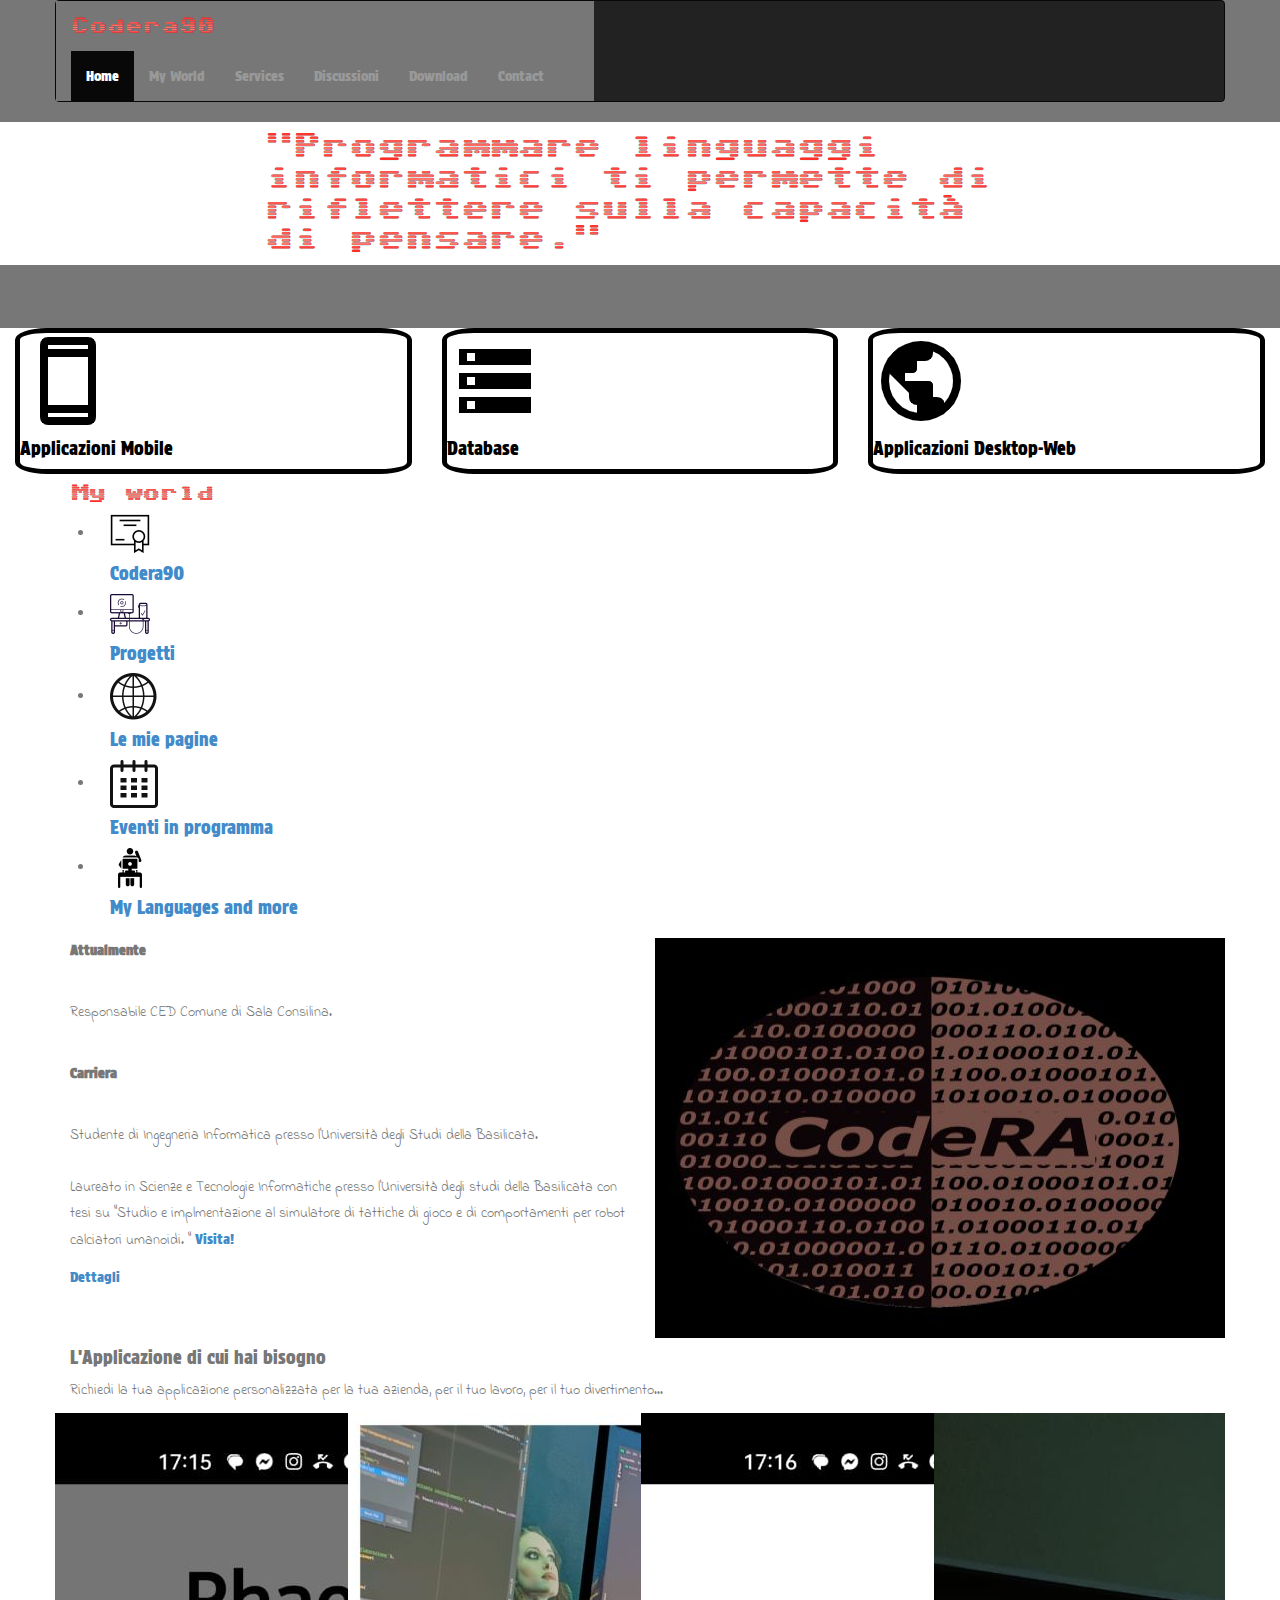
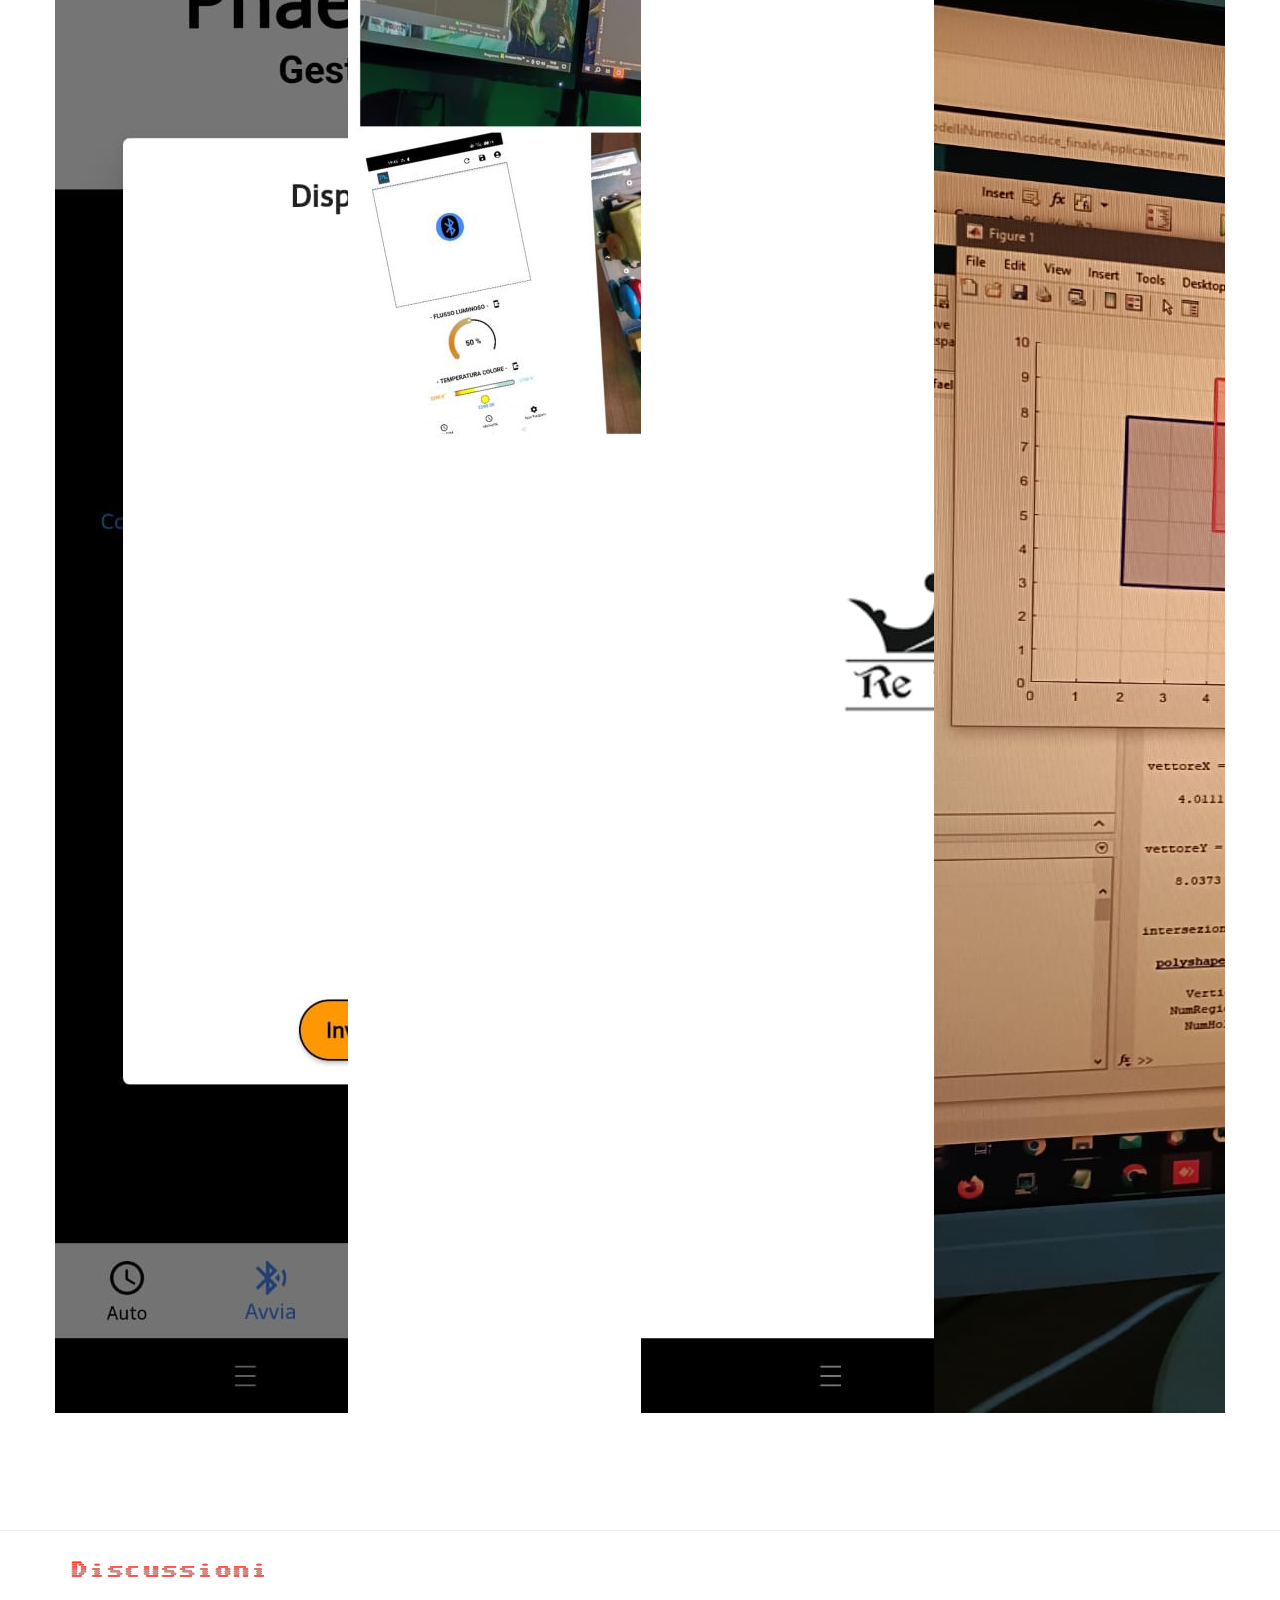
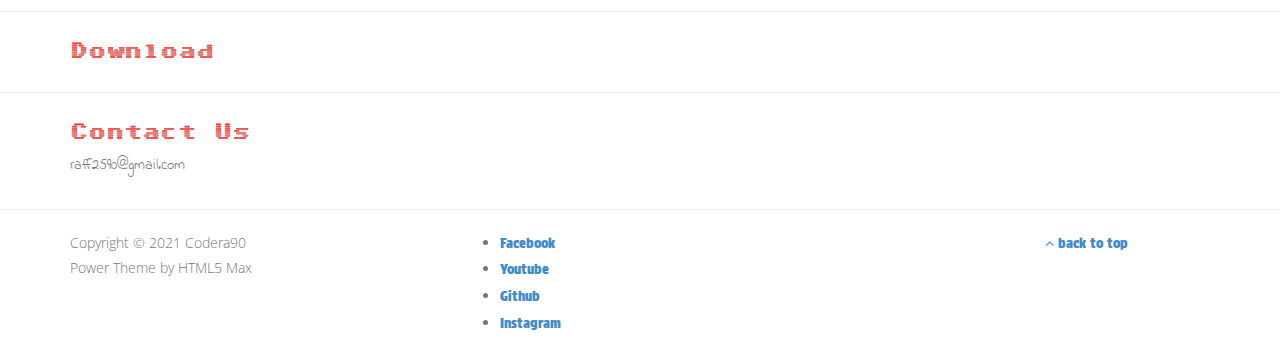
<file: index.html>
<!DOCTYPE html>
<!--[if lt IE 7]>      <html class="no-js lt-ie9 lt-ie8 lt-ie7"> <![endif]-->
<!--[if IE 7]>         <html class="no-js lt-ie9 lt-ie8"> <![endif]-->
<!--[if IE 8]>         <html class="no-js lt-ie9"> <![endif]-->
<!--[if gt IE 8]><!--> <html class="no-js"> <!--<![endif]-->
    <head>
        <meta charset="utf-8">
        <title>Codera90</title>
    	<meta name="description" content="">
        <meta name="viewport" content="width=device-width, initial-scale=1">
<!-- 
Power Template 
http://www.templatemo.com/tm-508-power
-->
        <link href='http://fonts.googleapis.com/css?family=Open+Sans:400,300,600,700,800' rel='stylesheet' type='text/css'>

		<link rel="preconnect" href="https://fonts.googleapis.com">
		<link rel="preconnect" href="https://fonts.gstatic.com" crossorigin>
		<link href="https://fonts.googleapis.com/css2?family=Sixtyfour+Convergence&display=swap" rel="stylesheet">
		
		<link rel="preconnect" href="https://fonts.googleapis.com">
		<link rel="preconnect" href="https://fonts.gstatic.com" crossorigin>
		<link href="https://fonts.googleapis.com/css2?family=Protest+Strike&family=Sixtyfour+Convergence&display=swap" rel="stylesheet">
        
		<link rel="preconnect" href="https://fonts.googleapis.com">
		<link rel="preconnect" href="https://fonts.gstatic.com" crossorigin>
		<link href="https://fonts.googleapis.com/css2?family=Indie+Flower&family=Protest+Strike&family=Sixtyfour+Convergence&display=swap" rel="stylesheet">
		
        <link rel="stylesheet" href="css/bootstrap.min.css">
        <link rel="stylesheet" href="css/font-awesome.css">
        <link rel="stylesheet" href="css/animate.css">
        <link rel="stylesheet" href="css/templatemo_misc.css">
        <link rel="stylesheet" href="css/templatemo_style.css">
        <link rel="stylesheet" href="css/owl-carousel.css">

        <script src="js/vendor/modernizr-2.6.1-respond-1.1.0.min.js"></script>
					
    </head>
	
    <body>
        <!--[if lt IE 7]>
            <p class="chromeframe">You are using an outdated browser. <a href="http://browsehappy.com/">Upgrade your browser today</a> or <a href="http://www.google.com/chromeframe/?redirect=true">install Google Chrome Frame</a> to better experience this site.</p>
        <![endif]-->
		
		<style>
			a{
				font-family: "Protest Strike";
			}
			
			.fontProtest{
				font-family: "Protest Strike";
			}
			
			.fontIndieFlower{
				font-family: "Indie Flower";
			}
		
		</style>
				
        <div class="site-main" id="sTop" style="background-color : currentColor;">
            <div class="site-header">
                <div class="main-header">
                    <div class="container">
                        <div id="menu-wrapper">
                            <div class="row">
                                <nav class="navbar navbar-inverse" role="navigation">
                                    <div class="navbar-header"  style="background-color: currentColor" >
                                        <button type="button" id="nav-toggle" class="navbar-toggle"data-toggle="collapse" data-target="#git ad">
                                            <span class="sr-only">Toggle navigation</span>
                                            <span class="icon-bar"></span>
                                            <span class="icon-bar"></span>
                                            <span class="icon-bar"></span>
                                        </button>
                                        <a href="#top" class="navbar-brand" style="font-family: Sixtyfour Convergence">Codera90</a>
                                        <div id="main-nav" class="collapse navbar-collapse">
                                            <ul class="menu-first nav navbar-nav" style="margin-right: 20px;">
                                                <li class="active"><a href="#">Home</a></li>
                                                <li><a href="#about">My World</a></li>
                                                <li><a href="#portfolio">Services</a></li>
												<li><a href="#discussioni">Discussioni</a></li>
												<li><a href="#download">Download</a></li>
                                                <li><a href="#contact-us">Contact</a></li>                                 
                                            </ul>                                    
                                        </div> <!-- /.main-menu -->
                                    </div>
                                </nav>
                            </div> <!-- /.row -->
                        </div> <!-- /#menu-wrapper -->                        
                    </div> <!-- /.container -->
                </div> <!-- /.main-header -->
            </div> <!-- /.site-header -->
        </div> <!-- /.site-main -->


        <div class="banner">
            <div class="container">
                <div class="row">
                    <div class="col-md-8 col-md-offset-2">
                        <div class="banner-content">
							<h6 style="font-family: Sixtyfour Convergence; font-size: 2em;">"Programmare linguaggi informatici ti permette di riflettere sulla capacità di pensare."</h6>
                        </div>
                    </div>
                </div>
            </div>
        </div>

        <div class="intro" style="background-color: currentColor">
            <div class="container" style="background-color: currentColor">
                <div class="row">
                    <div class="col-md-12">
                        <h4 class="fontProtest">Software Developer</h4>
                        <h6 class="fontProtest">WE CREATE FOR YOU</h6>
                    </div>
                </div>
            </div>
        </div>


        <section id="about" class="page-section">
            <div class="container-fluid">
                <div class="row">
                    <div class="col-md-4">
                        <div class="service-item first-service" style="background-color: white !important; border: 5px solid black; border-radius: 8%;">
                            <div class="icon">
                                <img src="img/smartphone_24dp_000000_FILL0_wght400_GRAD0_opsz24.png" alt="">
                            </div>
                            <h4 class="fontProtest" style="color: black !important;">Applicazioni Mobile</h4>
                        </div>
                    </div>
                    <div class="col-md-4">
                        <div class="service-item second-service" style="background-color: white !important; border: 5px solid black; border-radius: 8%;">
                            <div class="icon">
                                <img src="img/storage_24dp_000000_FILL0_wght400_GRAD0_opsz24.png" alt="">
                            </div>
                            <h4 class="fontProtest" style="color: black !important;">Database</h4>
                        </div>
                    </div>
                    <div class="col-md-4">
                        <div class="service-item third-service" style="background-color: white !important; border: 5px solid black; border-radius: 8%;">
                            <div class="icon">
                                <img src="img/public_24dp_000000_FILL0_wght400_GRAD0_opsz24.png" alt="">
                            </div>
                            <h4 class="fontProtest" style="color: black !important;">Applicazioni Desktop-Web</h4>
                        </div>
                    </div>
                </div>
            </div>
        </section>

        <div class="second-tabs-content what-we-do">
            <div class="container">
                <div class="row">
                    <div class="col-md-12">
                        <div class="section-heading">
                            <h4 style="font-family: Sixtyfour Convergence">My world</h4>
                        </div>
                    </div>
                </div>
                <div class="row">
                    <div class="wrapper">
                        <div class="col-md-12">
                            <div class="row">
                                <ul class="tabs clearfix" data-tabgroup="second-tab-group">
                                    <li class="col-md-15 col-sm-12 col-xs-12">
                                        <a href="#unique" class="active">
                                            <div  style="border-radius: 8%;" class="list-item">
                                                <div class="icon">
                                                    <img src="img/iconfinder_certificate-guarantee-award-document-assurance_3209368.png" alt="">
                                                </div>																								
                                                <h4 class="fontProtest">Codera90</h4>
                                            </div>
                                        </a>
                                    </li>
                                    <li class="col-md-15 col-sm-12 col-xs-12">
                                        <a href="#theme">
                                            <div style="border-radius: 8%;" class="list-item">
                                                <div class="icon">
                                                    <img src="img/iconfinder_connect_phone_pc_computer_sync_4014663.png" alt="">
                                                </div>
                                                <h4 class="fontProtest">Progetti</h4>
                                            </div>
                                        </a>
                                    </li>
                                    <li class="col-md-15 col-sm-12 col-xs-12">
                                        <a href="#translation">
                                            <div  style="border-radius: 8%;" class="list-item">
                                                <div class="icon">
                                                    <img src="img/third-list-icon.png" alt="">
                                                </div>
                                                <h4 class="fontProtest">Le mie pagine</h4>
                                            </div>
                                        </a>
                                    </li>
                                    <li class="col-md-15 col-sm-12 col-xs-12">
                                        <a href="#event">
                                            <div  style="border-radius: 8%;" class="list-item">
                                                <div class="icon">
                                                    <img src="img/fourth-list-icon.png" alt="">
                                                </div>
                                                <h4 class="fontProtest">Eventi in programma</h4>
                                            </div>
                                        </a>
                                    </li>
									<li class="col-md-15 col-sm-12 col-xs-12">
                                        <a href="#linguaggi">
                                            <div  style="border-radius: 8%;" class="list-item">
                                                <div class="icon">
                                                    <img src="img/programmatore.png" alt="">
                                                </div>
                                                <h4 class="fontProtest">My Languages and more</h4>
                                            </div>
                                        </a>
                                    </li>
                                </ul>
                            </div>
                        </div>

                        <div class="col-md-12">
                            <section id="second-tab-group" class="tabgroup">
                                <div id="unique">
                                    <div class="row">
                                        <div class="tab-content-services">
                                            <div class="col-md-6">
                                                <div class="left-text">
													<p class="fontProtest" style="font-weight : bold;">Attualmente<br><br></p>
                                                    <p class="fontIndieFlower">Responsabile CED Comune di Sala Consilina.<br>
													</br>
												    <p class="fontProtest" style="font-weight : bold;">Carriera<br><br></p>
                                                    <p class="fontIndieFlower">Studente di Ingegneria Informatica presso l'Università degli Studi della Basilicata.<br><br>Laureato in Scienze e Tecnologie Informatiche presso l'Università degli studi della  Basilicata con tesi su "Studio e implmentazione al simulatore di tattiche di gioco e di comportamenti per robot calciatori umanoidi.  "<a href="https://sites.google.com/studenti.unibas.it/robotcalciatori/home?authuser=2&pli=1&fbclid=IwAR0mp5kYmEL46-MPGD7bDzfbzGuGOwF8FxFrTpF2TCpEtgs94_tDTylY6vY"> Visita!</a></p>
                                                    <div class="primary-button">
                                                        <a href="curriculum.html">Dettagli</a>
                                                    </div>
												</div>
                                            </div>
                                            <div class="col-md-6">
                                                <div class="right-image">
                                                    <img src="img/Logo.jpg" alt="">
                                                </div>
                                            </div>
                                        </div>
                                    </div>
                                </div>
                                <div id="theme">
                                    <div class="row">
                                        <div class="tab-content-services">
                                            <div class="col-md-6">
                                                <div class="left-text">
                                                    <p class="fontProtest" style="font-weight : bold;">Qualche progetto sviluppato recentemente<br><br></p>
													
													<p class="fontIndieFlower">Analisi multitemporale e multisensoriale su pineta di Castel Volturno - GEE.<br><br></p>
													
													<p class="fontIndieFlower">App Re Panuozzo e Gioco dell'Isola.<br><br></p>
													
													<p class="fontIndieFlower">App per controllo Led con comunicazione Bluetooth.<br><br></p>
													
													<p class="fontIndieFlower">Funzioni booleane tra poligoni in Matlab.<br><br></p>
													
													<p class="fontIndieFlower">Implementazione tattiche di gioco per Robot Calciatori.<br><br></p>
													
													<p class="fontIndieFlower">Asta Fantacalcio live a distanza dal proprio device.<br><br></p>
													
													<p class="fontIndieFlower">App Android: Conosci Pertosa.<br><br></p>
                                                </div>
                                            </div>
                                            <div class="col-md-6">
                                                <div class="right-image">
                                                    <img src="img/codice.jpg" alt="">
                                                </div>
                                            </div>
                                        </div>
                                    </div>
                                </div>
                                <div id="translation">
                                    <div class="row">
                                        <div class="tab-content-services">
                                            <div class="col-md-6">
                                                <div class="left-text">
                                                        <p><a class="fontIndieFlower"href="https://www.youtube.com/channel/UCvRUq1t83V5IfhNJOiQYJUw?view_as=subscriber">Canale Youtube</a></p><hr/>
														<p><a class="fontIndieFlower"href="https://www.instagram.com/codera90/">Pagina Instagram</a></p><hr/>
													    <p><a class="fontIndieFlower"href="https://github.com/RafCoder90">Pagina Github</a></p><hr/>
                                                </div>
                                            </div>
                                            <div class="col-md-6">
                                                <div class="right-image">
                                                    <img src="img/right-side-image_4.jpg" alt="">
                                                </div>
                                            </div>
                                        </div>
                                    </div>
                                </div>
                                <div id="event">
                                    <div class="row">
                                        <div class="tab-content-services">
                                            <div class="col-md-6">
                                                <div class="left-text">
                                                    <p class="fontProtest" style="font-weight : bold;">Elenco dei prossimi eventi.</p><br><br><p class="fontIndieFlower">Per rimanere aggiornato su nuovi contest e video.</p>
                                                </div>
                                            </div>
                                            <div class="col-md-6">
                                                <div class="right-image">
                                                    <img src="img/calendario.jpg" alt="">
                                                </div>
                                            </div>
                                        </div>
                                    </div>
                                </div>
								<div id="linguaggi">
                                    <div class="row">
                                        <div class="tab-content-services">
                                            <div class="col-md-6">
                                                <div class="left-text">
                                                    <p  class="fontProtest" style="font-weight : bold;">Capacità di sviluppare applicazioni in diversi ambienti</p>.<p class="fontIndieFlower"><br><br>Diversi linugaggi utilizzati nell'implementazione dei miei progetti come Java, Python, Golang, C/C++, Ruby. <br> Esperienza anche con Raspberry e Arduino. <br> Progettazione di applicazioni web con database collegati. <br> Ottima conoscenza in merito all'utilizzo di librerie grafiche. <br> Capacità di sviluppo software secondo i diversi modelli di sviluppo. <br> Assiduo utilizzatore di SO mondo Linux. <br> Sviluppo Modelli AI.</p>
                                                </div>
                                            </div>
                                            <div class="col-md-6">
                                                <div class="right-image">
                                                    <img src="img/linguaggi.jpg" alt="">
                                                </div>
                                            </div>
                                        </div>
                                    </div>
                                </div>
                            </section>
                        </div>
                    </div>
                </div>
            </div>
        </div>
		

        <section id="portfolio" class="portfolio-section">
            <div class="container">
                <div class="row">
                    <div class="col-md-12">
                        <div class="section-heading">
                            <h4 class="fontProtest">L'Applicazione di cui hai bisogno</h4>
                            <p class="fontIndieFlower">Richiedi la tua applicazione personalizzata per la tua azienda, per il tuo lavoro, per il tuo divertimento...</p>
                        </div>
                    </div>
                </div>
                <div class="row">
                    <div id="owl-portfolio" class="owl-carousel owl-theme imageGallery1">
                        <div class="item">
                            <div class="portfolio-item">
                                <img src="img/applicazioni/phLink.jpg" alt="phlink" /></a>
								<label style="color: white;">App Gesitone alimentaotri Bluetooth</label>
							</div>
                        </div>
                        <div class="item">
                            <div class="portfolio-item">
                                <img src="img/applicazioni/phLinkGeneral.jpg" alt="phlink" /></a>
								<label style="color: white;">App Gesitone alimentaotri Bluetooth</label>
                            </div>
                        </div>
                        <div class="item">
                            <div class="portfolio-item">
                                <img src="img/applicazioni/rePanuozzo.jpg" alt="re panuozzo" /></a>
								<label style="color: white;">App Re Panuozzo</label>
                            </div>
                        </div>
                        <div class="item">
                            <div class="portfolio-item">
                                <img src="img/applicazioni/matlab.jpg" alt="modelli numerici" /></a>
								<label style="color: white;">Operazioni booleane in matlab con GUI</label>
                            </div>
                        </div>
                        <div class="item">
                            <div class="portfolio-item">
                                <a data-lightbox="image-1"><img src="img/applicazioni/simRobotExe.jpg"></a>
								<label style="color: white;">Robot calciatori - implmentazione comportamenti analisi risulati</label>
                            </div>
                        </div>
                        <div class="item">
                            <div class="portfolio-item">
                                <img src="img/applicazioni/simRobotComportamenti.jpg" alt="sim robot" /></a>
								<label style="color: white;">Robot calciatori - implmentazione comportamenti analisi ruoli</label>
                            </div>
                        </div>
                        <div class="item">
                            <div class="portfolio-item">
                                <img src="img/applicazioni/conosciPertosa.jpg" alt="sim robot" /></a>
								<label style="color: white;">App Conosci Pertosa</label>
                            </div>
                        </div>
                        <div class="item">
                            <div class="portfolio-item">
                                <img src="img/applicazioni/layerForesta.PNG" alt="microonde" /></a>
								<label style="color: white;">Analisi multisensoriale e multitemporale pineta MICROONDE</label>
                            </div>
                        </div>
                        <div class="item">
                            <div class="portfolio-item">
                                <img src="img/applicazioni/1752422186440.jpg"></a>
								<label style="color: white;">Gioco dell'isola</label>
                            </div>
                        </div>
						<div class="item">
                            <div class="portfolio-item">
                                <img src="img/applicazioni/1752435359337.jpg"></a>
								<label style="color: white;">Analisi dati elezioni usa BIG DATA</label>
                            </div>
                        </div>
						
                    </div>
                </div>
            </div>
        </section>
		
		
		
		
		<hr/>
			
		<section id="discussioni">
            <div class="container">
                <div class="row">
                    <div class="col-md-12">
                        <div class="section-heading">
						<h4 style="font-family: Sixtyfour Convergence">Discussioni</h4>
                        </div>
                    </div>
                </div>
		</section>
		
		<hr/>
		
		<section id="download">
            <div class="container">
                <div class="row">
                    <div class="col-md-12">
                        <div class="section-heading">
						<h4 style="font-family: Sixtyfour Convergence">Download</h4>
                        </div>
                    </div>
                </div>
		</section>
		
		<hr/>

        <section id="contact-us">
            <div class="container">
                <div class="row">
                    <div class="col-md-12">
                        <div class="section-heading">
                            <h4 style="font-family: Sixtyfour Convergence">Contact Us</h4>
                            <p class="fontIndieFlower">raff2590@gmail.com</p>
                        </div>
                    </div>
                </div>
		</section>
		
		<hr/>	
		
	<!-- How to change your own map point
            1. Go to Google Maps
            2. Click on your location point
            3. Click "Share" and choose "Embed map" tab
            4. Copy only URL and paste it within the src="" field below
	-->
        <footer>
            <div class="container">
                <div class="row">
                    <div class="col-md-4 col-sm-12">
                            <p>Copyright &copy; 2021 Codera90 <br> 
                            Power Theme by HTML5 Max</p>
                    </div>
                    <div class="col-md-4 col-sm-12">
                        <ul class="social-icons">
                            <li><a href="#">Facebook</a></li>
                            <li><a href="https://www.youtube.com/channel/UCvRUq1t83V5IfhNJOiQYJUw?view_as=subscriber">Youtube</a></li>
                            <li><a href="https://github.com/RafCoder90">Github</a></li>
                            <li><a href="https://www.instagram.com/codera90/">Instagram</a></li>
                        </ul>
                    </div>
                    <div class="col-md-2 col-md-offset-2 col-sm-12">
                        <div class="back-to-top">
                            <a href="#top">
                                <i class="fa fa-angle-up"></i>
                                back to top
                            </a>
                        </div>
                    </div>
                </div>
            </div>
        </footer>
        
		
		<div id="sfc3nrupzbu3pugltjbtu57wwee6tk42f4h"></div>
<script type="text/javascript" src="https://counter8.stat.ovh/private/counter.js?c=3nrupzbu3pugltjbtu57wwee6tk42f4h&down=async" async></script>
<noscript><a href="https://www.contatoreaccessi.com" title="contatori visite"><img src="https://counter8.stat.ovh/private/contatoreaccessi.php?c=3nrupzbu3pugltjbtu57wwee6tk42f4h" border="0" title="contatori visite" alt="contatori visite"></a></noscript>

		
        <script src="js/vendor/jquery-1.11.0.min.js"></script>
        <script>window.jQuery || document.write('<script src="js/vendor/jquery-1.11.0.min.js"><\/script>')</script>
        <script src="js/bootstrap.js"></script>
        <script src="js/plugins.js"></script>
        <script src="js/main.js"></script>

        <!-- Google Map -->
        <script src="http://maps.google.com/maps/api/js?sensor=true"></script>
        <script src="js/vendor/jquery.gmap3.min.js"></script>

        <script type="text/javascript">
        $(document).ready(function() {
            
            // mobile nav toggle
            $('#nav-toggle').on('click', function (event) {
                event.preventDefault();
                $('#main-nav').toggleClass("open");
            });
        });
        </script>
        
        <!-- templatemo 406 flex -->
    </body>
</html>
</file>
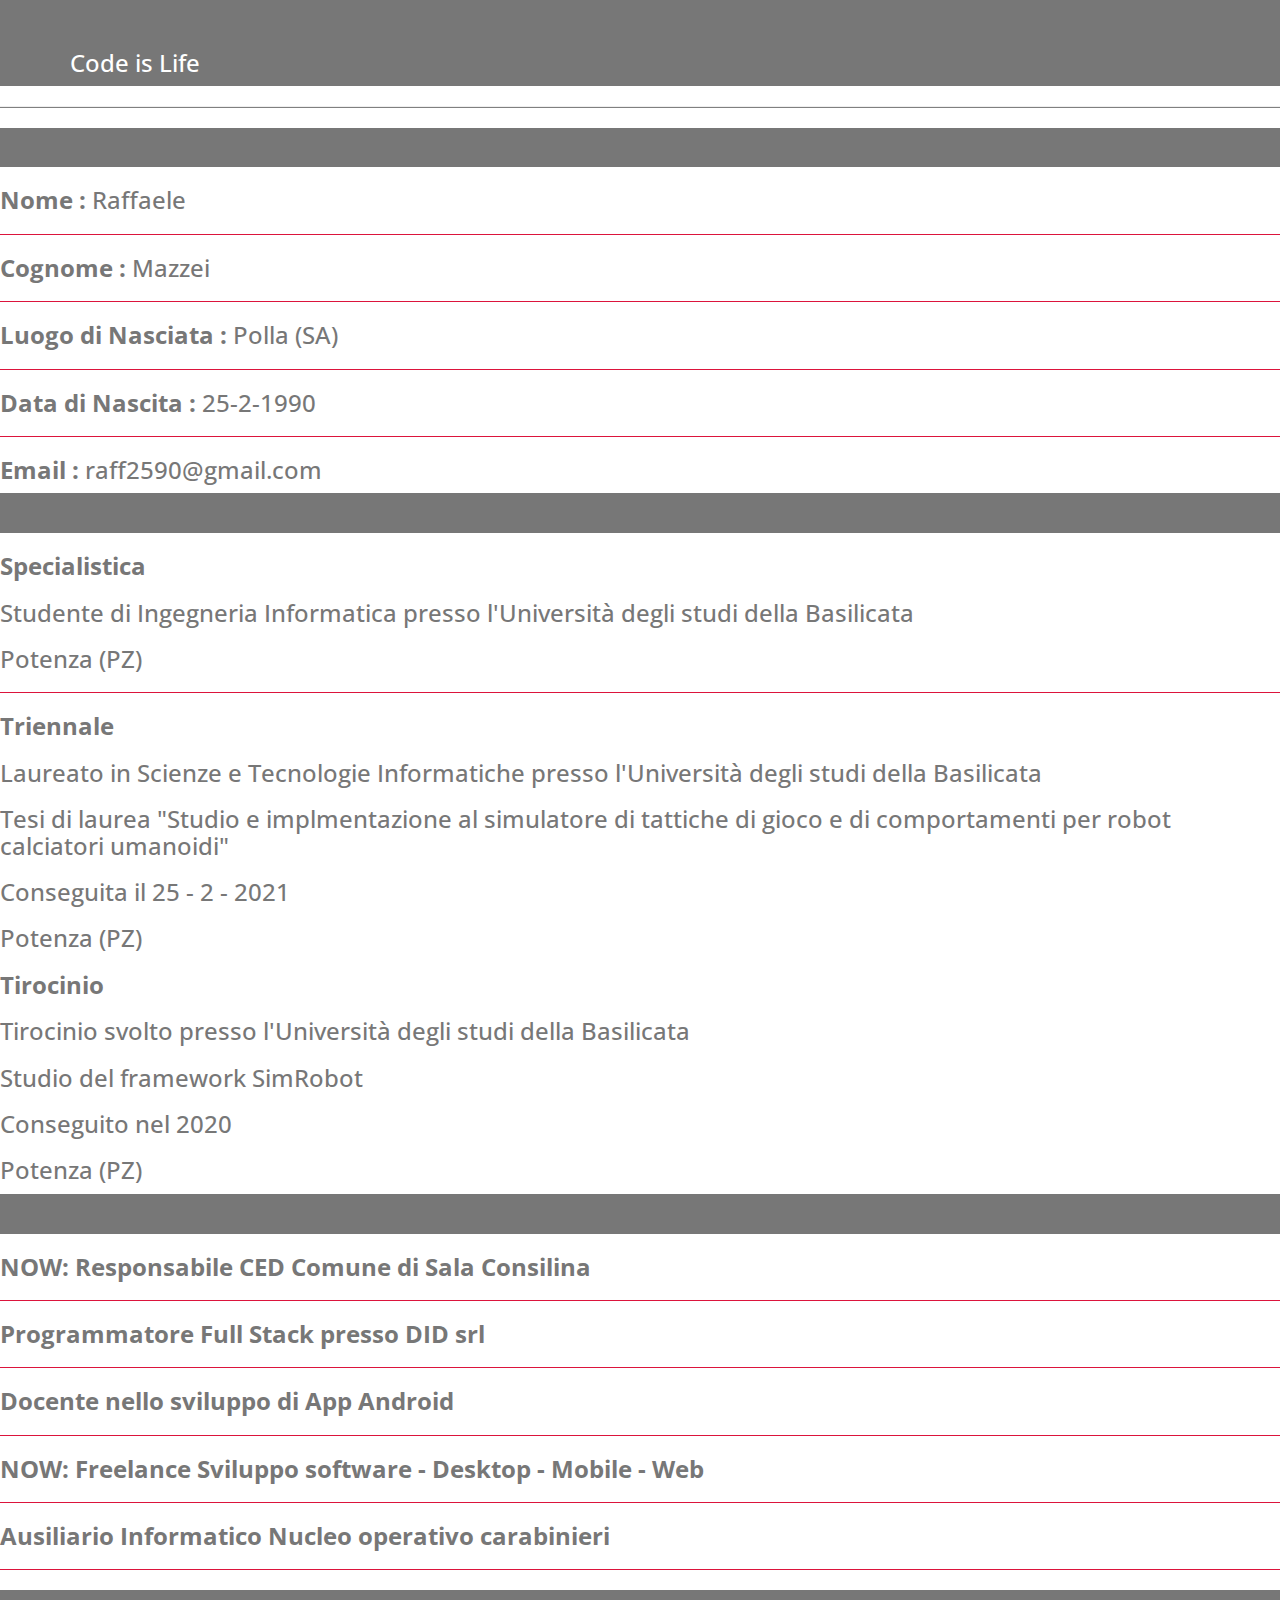
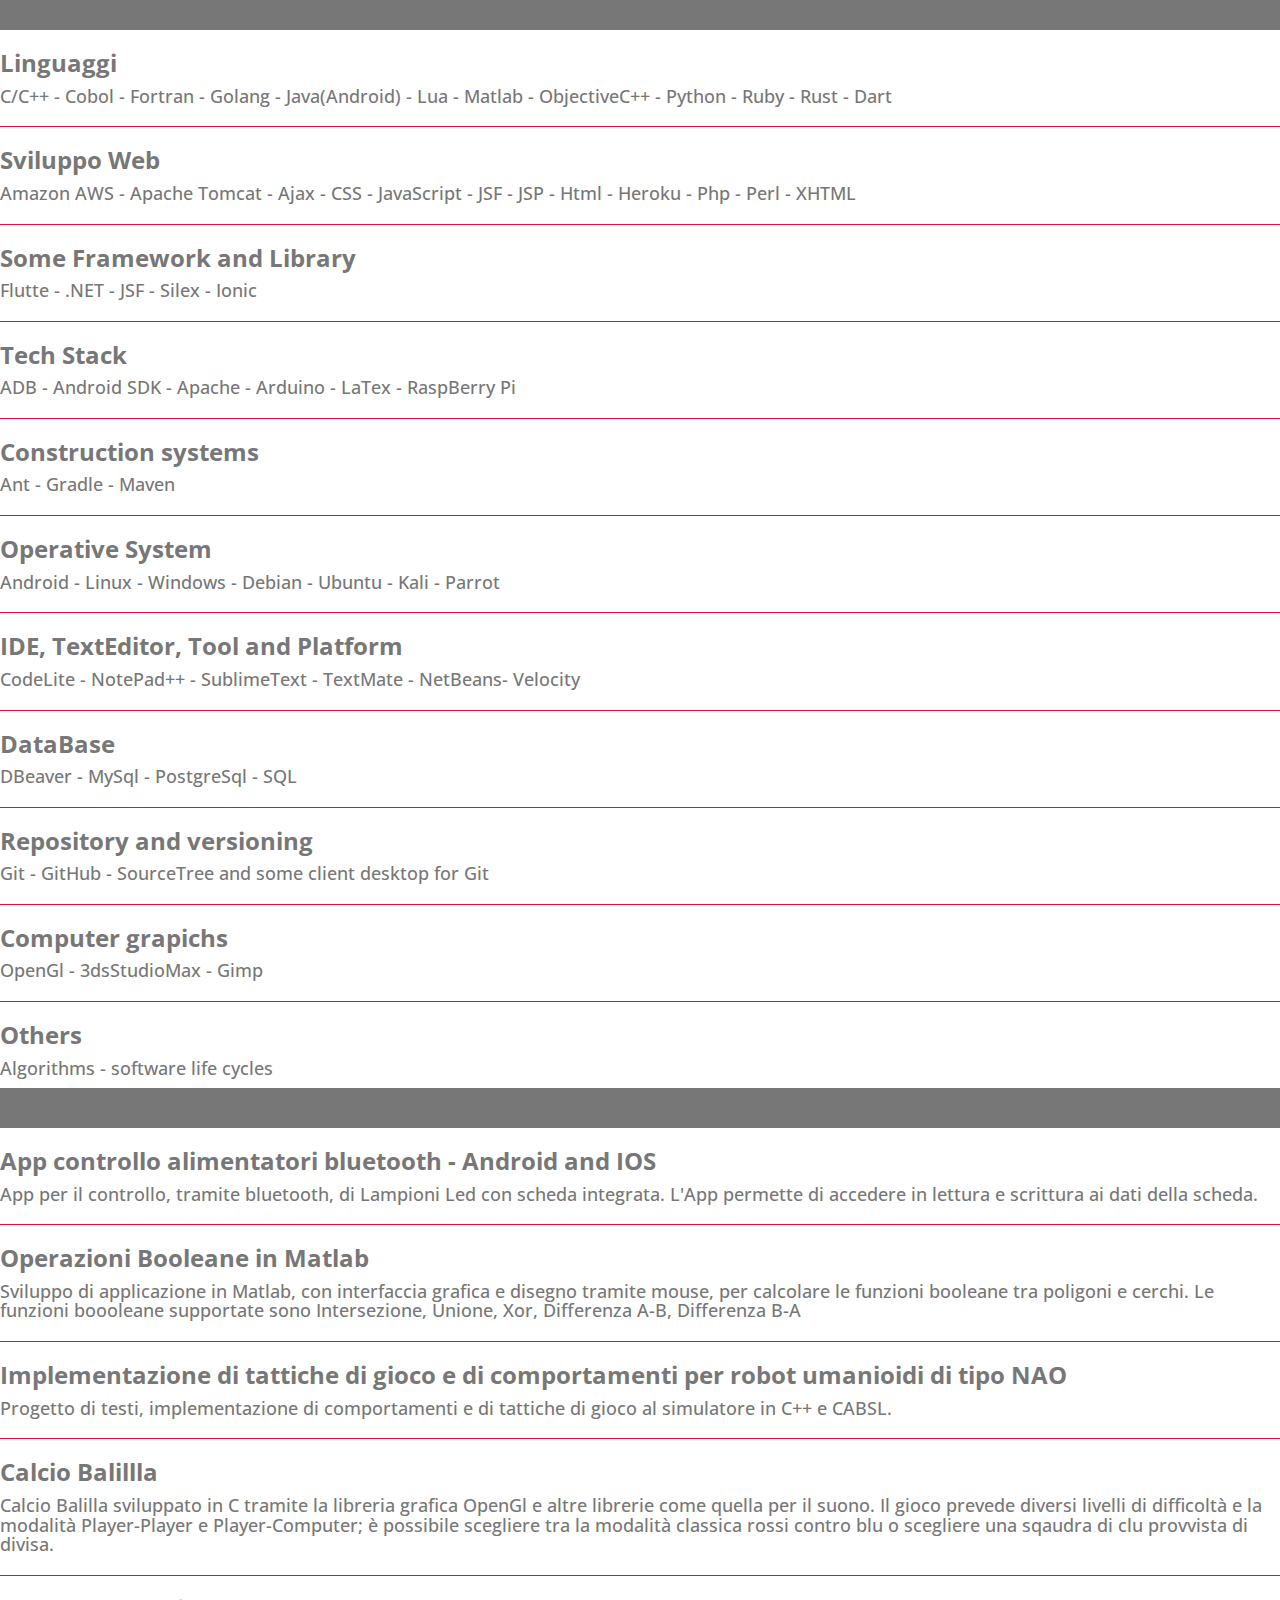
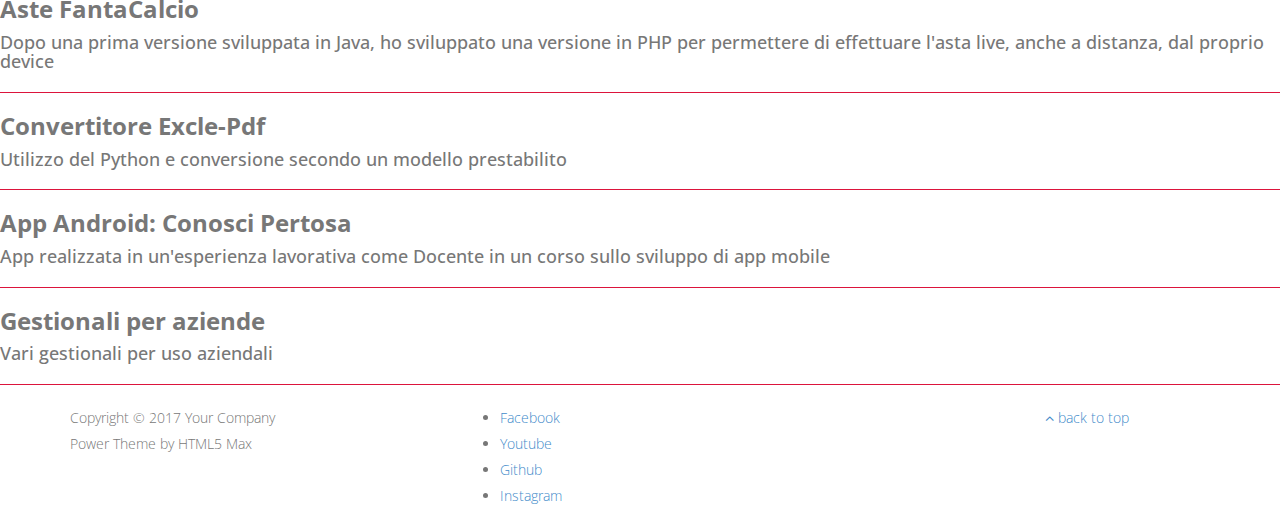
<file: curriculum.html>
<!DOCTYPE html>
<!--[if lt IE 7]>      <html class="no-js lt-ie9 lt-ie8 lt-ie7"> <![endif]-->
<!--[if IE 7]>         <html class="no-js lt-ie9 lt-ie8"> <![endif]-->
<!--[if IE 8]>         <html class="no-js lt-ie9"> <![endif]-->
<!--[if gt IE 8]><!--> <html class="no-js"> <!--<![endif]-->
    <head>
        <meta charset="utf-8">
        <title>Codera90 Dettagli</title>
    	<meta name="description" content="">
        <meta name="viewport" content="width=device-width, initial-scale=1">
<!-- 
Power Template 
http://www.templatemo.com/tm-508-power
-->
        <link href='http://fonts.googleapis.com/css?family=Open+Sans:400,300,600,700,800' rel='stylesheet' type='text/css'>
        
        <link rel="stylesheet" href="css/bootstrap.min.css">
        <link rel="stylesheet" href="css/font-awesome.css">
        <link rel="stylesheet" href="css/animate.css">
        <link rel="stylesheet" href="css/templatemo_misc.css">
        <link rel="stylesheet" href="css/templatemo_style.css">
        <link rel="stylesheet" href="css/owl-carousel.css">

        <script src="js/vendor/modernizr-2.6.1-respond-1.1.0.min.js"></script>
    </head>
    <body>
	
	    <div class="intro" style="background-color: currentcolor">
            <div class="container">
                <div class="row">
                    <div class="col-md-12">
                        <h4>Software Developer</h4>
						<h3 style="color:white">Code is Life</h3>
                    </div>
                </div>
            </div>
        </div>
	    
		<hr style="height:0.5px;color:gray;background-color:gray"/>
        		
		<div class="intro" style="background-color: currentcolor">
            <div class="container">
                <div class="row">
                    <div class="col-md-12">
                        <h4>I miei dati</h4>
                    </div>
                </div>
            </div>
        </div>
		
		<div>
			<h3><strong>Nome : </strong> Raffaele</h3><hr style="border-color: crimson"/>
			<h3><strong>Cognome :</strong> Mazzei</h3><hr style="border-color: crimson"/>
			<h3><strong>Luogo di Nasciata :</strong> Polla (SA)<hr style="border-color: crimson"/>
			<h3><strong>Data di Nascita :</strong> 25-2-1990</h3><hr style="border-color: crimson"/>
			<h3><strong>Email :</strong> raff2590@gmail.com</h3>
		</div>
		
		<div class="intro" style="background-color: currentcolor">
            <div class="container">
                <div class="row">
                    <div class="col-md-12">
                        <h4>Carriera</h4>
                    </div>
                </div>
            </div>
        </div>
		
		<div>
			<h3><strong>Specialistica</strong></h3>
			<h3>Studente di Ingegneria Informatica presso l'Università degli studi della Basilicata</h3>
			<h3>Potenza (PZ)</h3><hr style="border-color: crimson"/>
			<h3><strong>Triennale</strong></h3>
			<h3>Laureato in Scienze e Tecnologie Informatiche presso l'Università degli studi della Basilicata</h3>
			<h3>Tesi di laurea "Studio e implmentazione al simulatore di tattiche di gioco e di comportamenti per robot calciatori umanoidi"</h3>
			<h3>Conseguita il 25 - 2 - 2021</h3>
			<h3>Potenza (PZ)</h3>
			<h3><strong>Tirocinio</strong></h3>
			<h3>Tirocinio svolto presso l'Università degli studi della Basilicata</h3>
			<h3>Studio del framework SimRobot</h3>
			<h3>Conseguito nel 2020</h3>
			<h3>Potenza (PZ)</h3>
		</div>
		
		<div class="intro" style="background-color: currentcolor">
            <div class="container">
                <div class="row">
                    <div class="col-md-12">
                        <h4>Esperienze Lavoative</h4>
                    </div>
                </div>
            </div>
        </div>
		
		<div>
			<h3><strong>NOW: Responsabile CED Comune di Sala Consilina</strong></h3>
			<h4></h4><hr style="border-color: crimson"/>
			<h3><strong>Programmatore Full Stack presso DID srl</strong></h3>
			<h4></h4><hr style="border-color: crimson"/>
			<h3><strong>Docente nello sviluppo di App Android</strong></h3>
			<h4></h4><hr style="border-color: crimson"/>
			<h3><strong>NOW: Freelance Sviluppo software - Desktop - Mobile - Web</strong></h3>
			<h4></h4><hr style="border-color: crimson"/>
			<h3><strong>Ausiliario Informatico Nucleo operativo carabinieri</strong></h3>
			<h4></h4><hr style="border-color: crimson"/>
		</div>
		
		<div class="intro" style="background-color: currentcolor">
            <div class="container">
                <div class="row">
                    <div class="col-md-12">
                        <h4>Le mie Skills</h4>
                    </div>
                </div>
            </div>
        </div>
		
		<div>
			<h3><strong>Linguaggi</strong></h3>
			<h4>C/C++ - Cobol - Fortran -  Golang - Java(Android) - Lua - Matlab - ObjectiveC++ - Python - Ruby - Rust - Dart</h4><hr style="border-color: crimson"/>
			<h3><strong>Sviluppo Web</strong></h3>
			<h4>Amazon AWS - Apache Tomcat - Ajax - CSS - JavaScript - JSF - JSP - Html - Heroku - Php - Perl - XHTML</h4><hr style="border-color: crimson"/>
			<h3><strong>Some Framework and Library</strong></h3>
			<h4>Flutte - .NET - JSF - Silex - Ionic</h4><hr style="border-color: crimson"/>
			<h3><strong>Tech Stack</strong></h3>
			<h4>ADB - Android SDK - Apache - Arduino - LaTex - RaspBerry Pi</h4><hr style="border-color: crimson"/>
			<h3><strong>Construction systems</strong></h3>
			<h4>Ant - Gradle - Maven</h4><hr style="border-color: crimson"/>
			<h3><strong>Operative System</strong></h3>
			<h4>Android - Linux - Windows - Debian - Ubuntu - Kali - Parrot</h4><hr style="border-color: crimson"/>
			<h3><strong>IDE, TextEditor, Tool and Platform</strong></h3>
			<h4>CodeLite - NotePad++ - SublimeText - TextMate - NetBeans- Velocity</h4><hr style="border-color: crimson"/>
			<h3><strong>DataBase</strong></h3>
			<h4>DBeaver - MySql - PostgreSql - SQL</h4><hr style="border-color: crimson"/>
			<h3><strong>Repository and versioning</strong></h3>
			<h4>Git - GitHub - SourceTree and some client desktop for Git</h4><hr style="border-color: crimson"/>
			<h3><strong>Computer grapichs</strong></h3>
			<h4>OpenGl - 3dsStudioMax - Gimp</h4><hr style="border-color: crimson"/>
			<h3><strong>Others</strong></h3>
			<h4>Algorithms - software life cycles</h4>
		</div>
		
		
		<div class="intro" style="background-color: currentcolor">
            <div class="container">
                <div class="row">
                    <div class="col-md-12">
                        <h4>Projects</h4>
                    </div>
                </div>
            </div>
        </div>
		
		<div>
			<h3><strong>App controllo alimentatori bluetooth - Android and IOS</strong></h3>
			<h4>App per il controllo, tramite bluetooth, di Lampioni Led con scheda integrata. L'App permette di accedere in lettura e scrittura ai dati della scheda.</h4><hr style="border-color: crimson"/>
			<h3><strong>Operazioni Booleane in Matlab</strong></h3>
			<h4>Sviluppo di applicazione in Matlab, con interfaccia grafica e disegno tramite mouse, per calcolare le funzioni booleane tra poligoni e cerchi. Le funzioni boooleane supportate sono Intersezione, Unione, Xor, Differenza A-B, Differenza B-A</h4><hr style="border-color: crimson"/>
			<h3><strong>Implementazione di tattiche di gioco e di comportamenti per robot umanioidi di tipo NAO</strong></h3>
			<h4>Progetto di testi, implementazione di comportamenti e di tattiche di gioco al simulatore in C++ e CABSL.</h4><hr style="border-color: crimson"/>
			<h3><strong>Calcio Balillla</strong></h3>
			<h4>Calcio Balilla sviluppato in C tramite la libreria grafica OpenGl e altre librerie come quella per il suono. Il gioco prevede diversi livelli di difficoltà e la modalità Player-Player e Player-Computer; è possibile scegliere tra la modalità classica rossi contro blu o scegliere una sqaudra di clu provvista di divisa.</h4><hr style="border-color: crimson"/>
			<h3><strong>Aste FantaCalcio</strong></h3>
			<h4>Dopo una prima versione sviluppata in Java, ho sviluppato una versione in PHP per permettere di effettuare l'asta live, anche a distanza, dal proprio device</h4><hr style="border-color: crimson"/>
			<h3><strong>Convertitore Excle-Pdf</strong></h3>
			<h4>Utilizzo del Python e conversione secondo un modello prestabilito</h4><hr style="border-color: crimson"/>
			<h3><strong>App Android: Conosci Pertosa</strong></h3>
			<h4>App realizzata in un'esperienza lavorativa come Docente in un corso sullo sviluppo di app mobile</h4><hr style="border-color: crimson"/>
			<h3><strong>Gestionali per aziende</strong></h3>
			<h4>Vari gestionali per uso aziendali</h4><hr style="border-color: crimson"/>
		</div>
		
        <footer>
            <div class="container">
                <div class="row">
                    <div class="col-md-4 col-sm-12">
                            <p>Copyright &copy; 2017 Your Company <br> 
                            Power Theme by HTML5 Max</p>
                    </div>
                    <div class="col-md-4 col-sm-12">
                        <ul class="social-icons">
                            <li><a href="#">Facebook</a></li>
                            <li><a href="https://www.youtube.com/channel/UCvRUq1t83V5IfhNJOiQYJUw?view_as=subscriber">Youtube</a></li>
                            <li><a href="https://github.com/RafCoder90">Github</a></li>
                            <li><a href="https://www.instagram.com/codera90/">Instagram</a></li>
                        </ul>
                    </div>
                    <div class="col-md-2 col-md-offset-2 col-sm-12">
                        <div class="back-to-top">
                            <a href="#top">
                                <i class="fa fa-angle-up"></i>
                                back to top
                            </a>
                        </div>
                    </div>
                </div>
            </div>
        </footer>
        
        <script src="js/vendor/jquery-1.11.0.min.js"></script>
        <script>window.jQuery || document.write('<script src="js/vendor/jquery-1.11.0.min.js"><\/script>')</script>
        <script src="js/bootstrap.js"></script>
        <script src="js/plugins.js"></script>
        <script src="js/main.js"></script>

        <!-- Google Map -->
        <script src="http://maps.google.com/maps/api/js?sensor=true"></script>
        <script src="js/vendor/jquery.gmap3.min.js"></script>

        <script type="text/javascript">
        $(document).ready(function() {
            
            // mobile nav toggle
            $('#nav-toggle').on('click', function (event) {
                event.preventDefault();
                $('#main-nav').toggleClass("open");
            });
        });
        </script>
        
        <!-- templatemo 406 flex -->
    </body>
</html>
</file>
<file: css/templatemo_style.css>
/* 

Sonic Template 

http://www.templatemo.com/tm-394-sonic

*/

.main-menu, .responsive-menu ul, .social-member, .progess-bars, .first-footer .social-footer ul { padding: 0; margin: 0; list-style: none; }

body { font: 14px/1.85em 'Open Sans', Arial, Helvetice Neue, sans-serif; color: #777777; font-weight: 300; font-style: normal; -webkit-font-smoothing: antialiased; /* Fix for webkit rendering */ -webkit-text-size-adjust: 100%; }

a, a:hover, a:focus { text-decoration: none; -webkit-transition: all 150ms ease-in; -moz-transition: all 150ms ease-in; -o-transition: all 150ms ease-in; transition: all 150ms ease-in; }

h1, h2, h3, h4, h5, h6 { font-family: 'Open Sans', Arial, Helvetice Neue, sans-serif; }

*, *:before, *:after { -moz-box-sizing: border-box; -webkit-box-sizing: border-box; box-sizing: border-box; }

#main-content, .full-width-slider { float: right; width: 77%; }

.section-content { padding: 0 7%; margin-bottom: 100px; }

.section-title { border-top: 4px solid; margin-bottom: 60px; }
.section-title h2 { display: inline-block; padding: 20px 35px; color: white; text-transform: uppercase; font-weight: 300; margin: 0; font-size: 20px; }

#about .section-title { border-color: #e09d1a; }
#about h2 { background-color: #e9b144; }

#services .section-title { border-color: #7c1fe5; }
#services h2 { background-color: #974dea; }

#portfolio .section-title { border-color: #1dcb7c; }
#portfolio h2 { background-color: #38e395; }

#contact .section-title { border-color: #cb1d62; }
#contact h2 { background-color: #e3387c; }

a.largeButton { color: white; text-transform: uppercase; font-weight: 700; font-size: 14px; display: inline-block; padding: 10px 20px; border-bottom: 3px solid; }

.homeBgColor { background: #38a9e3; }
.homeBgColor:hover { background-color: #16709f; }

.portfolioBgColor { background: #38e395; }
.portfolioBgColor:hover { background-color: #169f60; }

.contactBgColor { background: #e3387c; }
.contactBgColor:hover { background-color: #9f164d; }

a.largeButton.homeBgColor { border-color: #16709f; }

a.largeButton.portfolioBgColor { border-color: #169f60; }

a.largeButton.contactBgColor { border-color: #9f164d; }

#main-sidebar { float: left; width: 23%; height: 100%; position: fixed; background-color: #495054; color: white; }

.logo { margin: 100px 0; background-color: #38a9e3; padding: 25px 40px; }
.logo a { color: white; }
.logo a h1 { text-transform: uppercase; font-size: 30px; margin: 0; font-weight: 800; }
.logo span { color: #bee3f6; font-size: 13px; }

.main-menu { text-align: center; }
.main-menu li { margin-bottom: 1px; }
.main-menu li a { color: white; text-transform: uppercase; display: block; border-left: 4px solid; padding: 15px 30px; background-color: #383e41; -webkit-transition: all 150ms ease-in; -moz-transition: all 150ms ease-in; -o-transition: all 150ms ease-in; transition: all 150ms ease-in; }
.main-menu li a:hover { background-color: #34393b; }

li.home a { border-color: #38a9e3; }
li.home a.active { color: #38a9e3; }

li.about a { border-color: #e9b144; }
li.about a.active { color: #e9b144; }

li.services a { border-color: #974dea; }
li.services a.active { color: #974dea; }

li.portfolio a { border-color: #38e395; }
li.portfolio a.active { color: #38e395; }

li.contact a { border-color: #e3387c; }
li.contact a.active { color: #e3387c; }

a.menu-toggle-btn { width: 100%; height: 60px; background-color: #38a9e3; text-align: center; line-height: 60px; display: block; color: white; }
a.menu-toggle-btn i { line-height: 60px; }

.responsive-navigation { position: relative; width: 100%; display: block; z-index: 9999; }

.responsive-menu { display: none; background-color: #495054; }
.responsive-menu ul li a { color: white; text-transform: uppercase; display: block; padding: 20px; border-bottom: 1px solid #5a6267; }

.main-slider { width: 100%; height: 570px; }

.flexslider .slides { height: 570px; }

.slider-caption { position: absolute; vertical-align: middle; width: 100%; text-align: center; height: 100; z-index: 8; color: white; top: 200px; }
.slider-caption h2 { font-size: 48px; text-transform: uppercase; font-weight: 800; margin-bottom: 30px; }
.slider-caption p { font-size: 16px; text-transform: uppercase; letter-spacing: 2px; width: 50%; margin: 0 auto 30px auto; line-height: 1.8em; }

.flexslider { background-color: black; height: 570px; overflow: hidden; margin: 0; }

.flexslider img { position: relative; opacity: 0.5; width: 100%; z-index: 7; }

.flex-control-nav { bottom: 15px; z-index: 9; }

.flex-control-paging li a { background-color: white; border: 2px solid black; opacity: 0.6; }
.flex-control-paging li a:hover { opacity: 1; background: white; }
.flex-control-paging li a.flex-active { opacity: 1; background: white; }

.welcome-text { padding: 60px; text-align: center; }
.welcome-text a { color: #38a9e3; }
.welcome-text h2 { color: #38a9e3; font-weight: 300; text-transform: uppercase; font-size: 32px; }
.welcome-text p { color: #aaaaaa; }

.member-item { overflow: hidden; height: auto; }
.member-item:hover .overlay { opacity: 1; visibility: visible; -webkit-transition: all 0.3s ease-in-out; -moz-transition: all 0.3s ease-in-out; -o-transition: all 0.3s ease-in-out; transition: all 0.3s ease-in-out; }

.member-thumb { width: 100%; overflow: hidden; height: auto; position: relative; }
.member-thumb img { width: 100%; }
.member-thumb .overlay { position: absolute; top: 0; right: 0; opacity: 0; visibility: hidden; width: 100%; height: 100%; background-color: rgba(0, 0, 0, 0.6); }

.member-content { margin-top: 10px; overflow: hidden; text-align: center; }
.member-content h4 { text-transform: uppercase; font-size: 18px; color: #e9b144; }
.member-content p { color: #aaaaaa; font-size: 12; }

.social-member li { display: inline; float: left; width: 40px; height: 40px; background-color: #e9b144; text-align: center; margin-right: 1px; }
.social-member li a { display: block; line-height: 40px; color: white; }
.social-member li:hover { background-color: #e5a424; }

.our-story { margin-top: 80px; }
.our-story h3 { color: #e9b144; font-weight: 300; text-transform: uppercase; font-size: 24px; margin: 0 0 20px 0; }

.story-image { margin-top: 30px; overflow: hidden; }
.story-image img { width: 100%; height: auto; }

.service-item { background-color: #974dea; color: white; }
.service-item .service-icon { width: 25%; float: left; overflow: hidden; display: inline-block; text-align: center; margin-top: 30px; height: 100%; }
.service-item .service-content { width: 75%; overflow: hidden; text-align: center; padding: 20px 20px 20px 0; }
.service-item .service-content h3 { margin: 0; font-size: 20px; }

.our-skills { margin-top: 80px; }
.our-skills h3 { color: #974dea; font-weight: 300; text-transform: uppercase; font-size: 24px; margin: 0 0 20px 0; }

.progress-bar { background-color: #974dea; text-transform: uppercase; font-size: 12px; }

.portfolio-thumb { overflow: hidden; position: relative; }
.portfolio-thumb img { width: 100%; height: auto; }
.portfolio-thumb .overlay-p { position: absolute; top: 0; left: 0; width: 100%; height: 100%; background-color: rgba(56, 227, 149, 0.9); visibility: hidden; opacity: 0; -webkit-transition: all 0.2s ease-in-out; -moz-transition: all 0.2s ease-in-out; -ms-transition: all 0.2s ease-in-out; -o-transition: all 0.2s ease-in-out; transition: all 0.2s ease-in-out; }
.portfolio-thumb .overlay-p a { position: absolute; top: 50%; margin-top: -12px; left: 50%; margin-left: -15px; color: white; }

.portfolio-item { margin-bottom: 40px; overflow: hidden; }
.portfolio-item:hover .overlay-p { visibility: visible; opacity: 1; }

.portfolio-title { width: 100%; text-align: center; }

.portfolio-title a { color: #38e395; font-size: 18px; text-transform: uppercase; }

.load-more { width: 100%; text-align: center; }

.map-holder { border: 1px solid #d5dbe0; padding: 6px; background-color: #fafafa; }
.google-map-canvas { height: 400px; }

.contact-form { margin-top: 60px; }
.contact-form input, .contact-form textarea { width: 100%; display: block; border: 1px solid #d5dbe0; padding: 10px 15px; outline: 0; }
.contact-form input { height: 46px; margin-bottom: 30px; }
.contact-form label { font-weight: normal; }
.contact-form label.required:after { content: "*"; color: red; margin-left: 5px; }

.submit-btn { margin-top: 30px; }

.first-footer { background-color: #495054; padding: 50px; text-align: center; border-left: 5px solid #313639; }
.first-footer .social-footer ul li { display: inline; }
.first-footer .social-footer ul li a { width: 40px; height: 40px; -webkit-border-radius: 3px; border-radius: 3px; background-clip: padding-box; /* stops bg color from leaking outside the border: */ background-color: #313639; text-align: center; line-height: 40px; color: white; }

.bottom-footer { background-color: #313639; color: #949da2; padding: 25px 7% 16px 7%; }
.bottom-footer a { color: white; }
.bottom-footer .credits { text-align: right; }

@media (max-width: 991px) { #main-content { width: 100%; }
  .first-footer { border-left: 0; }
  .flexslider .slides, .flexslider, .main-slider { height: auto; }
  .service-item { margin-bottom: 30px; }
  .progess-bars { margin-top: 40px; } }
@media (max-width: 767px) { .slider-caption a, .slider-caption p { display: none; top: 50px !important; } }
@media (max-width: 581px) { .slider-caption { display: none; } }
</file>
<file: css/owl-carousel.css>
/* 
 *  Core Owl Carousel CSS File
 *  v1.3.3
 */

/* clearfix */
.owl-carousel .owl-wrapper:after {
  content: ".";
  display: block;
  clear: both;
  visibility: hidden;
  line-height: 0;
  height: 0;
}
/* display none until init */
.owl-carousel{
  display: none;
  position: relative;
  width: 100%;
  -ms-touch-action: pan-y;
}
.owl-carousel .owl-wrapper{
  display: none;
  position: relative;
  -webkit-transform: translate3d(0px, 0px, 0px);
}
.owl-carousel .owl-wrapper-outer{
  overflow: hidden;
  position: relative;
  width: 100%;
}
.owl-carousel .owl-wrapper-outer.autoHeight{
  -webkit-transition: height 500ms ease-in-out;
  -moz-transition: height 500ms ease-in-out;
  -ms-transition: height 500ms ease-in-out;
  -o-transition: height 500ms ease-in-out;
  transition: height 500ms ease-in-out;
}
  
.owl-carousel .owl-item{
  float: left;
}

.owl-controls {
  @media (max-width: @screen-sm-max) {
    top: -120px;
  }
  top: -200px;
  width: 100%;
  text-align: center;
  display: inline-block;
}

.owl-controls a {
  color: #336699;
}

.owl-controls a:hover {
  color: #336699;
}

.owl-controls .bg-prev {
  position: absolute;
  z-index: 1;
  width: 50px;
  height: 50px;
  z-index:10; 
  background:#fff; 
  border: 1px solid #336699;
  -webkit-transform: rotate(45deg);
  -moz-transform: rotate(45deg);
  -ms-transform: rotate(45deg);
  -o-transform: rotate(45deg);
  transform: rotate(45deg);
}

.owl-controls .bg-prev:before{
  content:""; 
  display:block; 
  position:absolute; 
  z-index:-1; 
  top:3px; 
  left:3px; 
  right:3px; 
  bottom:3px; 
  border:2px solid #336699
}

.owl-controls .prev {
  left: 15px;
  z-index: 11;
  position: absolute; 
  width: 50px;
  height: 50px;
  line-height: 32px;
}

.owl-controls .prev.active {
  background-image: none;
  outline: 0;
  -webkit-box-shadow: none;
          box-shadow: none;
}

.owl-controls .prev:active {
  background-image: none;
  outline: 0;
  -webkit-box-shadow: none;
          box-shadow: none;
}

.owl-controls .bg-next {
  position: absolute;
  float: right;
  z-index: 1;
  width: 50px;
  height: 50px;
  position:relative; 
  z-index:10; 
  background:#fff; 
  border: 1px solid #336699;
  -webkit-transform: rotate(45deg);
  -moz-transform: rotate(45deg);
  -ms-transform: rotate(45deg);
  -o-transform: rotate(45deg);
  transform: rotate(45deg);
}

.owl-controls .bg-next:before{
  content:""; 
  display:block; 
  position:absolute; 
  z-index:-1; 
  top:3px; 
  left:3px; 
  right:3px; 
  bottom:3px; 
  border:2px solid #336699
}

.owl-controls .next {
  right: 15px;
  z-index: 11;
  position: absolute; 
  width: 50px;
  height: 50px;
  line-height: 32px;
}

.owl-controls .next.active {
  background-image: none;
  outline: 0;
  -webkit-box-shadow: none;
          box-shadow: none;
}

.owl-controls .next:active {
  background-image: none;
  outline: 0;
  -webkit-box-shadow: none;
          box-shadow: none;
}


.owl-theme .owl-controls .owl-page{
  cursor: pointer;
  display: inline-block;
  zoom: 1;
  *display: inline;/*IE7 life-saver */
}
.owl-theme .owl-controls .owl-page a{
  display: block;
  width: 12px;
  height: 12px;
  margin: 0px 5px;
  filter: Alpha(Opacity=50);/*IE7 fix*/
  opacity: 0.5;
  -webkit-border-radius: 20px;
  -moz-border-radius: 20px;
  border-radius: 20px;
  background: transparent;
  border: 2px solid #888;
}

.owl-theme .owl-controls .owl-page.active span,
.owl-theme .owl-controls.clickable .owl-page:hover span{
  filter: Alpha(Opacity=100);/*IE7 fix*/
  opacity: 1;
  display: inline-block;
}
.owl-controls {
  -webkit-user-select: none;
  -khtml-user-select: none;
  -moz-user-select: none;
  -ms-user-select: none;
  user-select: none;
  -webkit-tap-highlight-color: rgba(0, 0, 0, 0);
}

/* fix */
.owl-carousel  .owl-wrapper,
.owl-carousel  .owl-item{
  -webkit-backface-visibility: hidden;
  -moz-backface-visibility:    hidden;
  -ms-backface-visibility:     hidden;
  -webkit-transform: translate3d(0,0,0);
  -moz-transform: translate3d(0,0,0);
  -ms-transform: translate3d(0,0,0);
}
</file>
<file: css/templatemo_misc.css>
/*
 * jQuery FlexSlider v2.2.0
 * http://www.woothemes.com/flexslider/
 *
 * Copyright 2012 WooThemes
 * Free to use under the GPLv2 license.
 * http://www.gnu.org/licenses/gpl-2.0.html
 *
 * Contributing author: Tyler Smith (@mbmufffin)
 */
/* Browser Resets
*********************************/
.flex-container a:active,
.flexslider a:active,
.flex-container a:focus,
.flexslider a:focus {
  outline: none;
}

.slides,
.flex-control-nav,
.flex-direction-nav {
  margin: 0;
  padding: 0;
  list-style: none;
}

/* Icon Fonts
*********************************/
/* Font-face Icons */
@font-face {
  font-family: 'flexslider-icon';
  src: url("../fonts/flexslider-icon.eot");
  src: url("../fonts/flexslider-icon.eot?#iefix") format("embedded-opentype"), url("../fonts/flexslider-icon.woff") format("woff"), url("../fonts/flexslider-icon.ttf") format("truetype"), url("../fonts/flexslider-icon.svg#flexslider-icon") format("svg");
  font-weight: normal;
  font-style: normal;
}
/* FlexSlider Necessary Styles
*********************************/
.flexslider {
  margin: 0;
  padding: 0;
}

.flexslider .slides > li {
  display: none;
  -webkit-backface-visibility: hidden;
}

/* Hide the slides before the JS is loaded. Avoids image jumping */
.flexslider .slides img {
  width: 100%;
  display: block;
}

.flex-pauseplay span {
  text-transform: capitalize;
}

/* Clearfix for the .slides element */
.slides:after {
  content: "\0020";
  display: block;
  clear: both;
  visibility: hidden;
  line-height: 0;
  height: 0;
}

html[xmlns] .slides {
  display: block;
}

* html .slides {
  height: 1%;
}

/* No JavaScript Fallback */
/* If you are not using another script, such as Modernizr, make sure you
 * include js that eliminates this class on page load */
.no-js .slides > li:first-child {
  display: block;
}

/* FlexSlider Default Theme
*********************************/
.flexslider {
  margin: 0 0;
  background: #eee;
  position: relative;
  zoom: 1;
}

.flex-viewport {
  max-height: 2000px;
  -webkit-transition: all 1s ease;
  -moz-transition: all 1s ease;
  -o-transition: all 1s ease;
  transition: all 1s ease;
}

.loading .flex-viewport {
  max-height: 300px;
}

.flexslider .slides {
  zoom: 1;
}

.carousel li {
  margin-right: 5px;
}

/* Direction Nav */
.flex-direction-nav {
  *height: 0;
}

.flex-direction-nav a {
  display: block;
  width: 40px;
  height: 40px;
  margin: -20px 0 0;
  position: absolute;
  top: 50%;
  z-index: 10;
  overflow: hidden;
  opacity: 0;
  cursor: pointer;
  color: rgba(0, 0, 0, 0.8);
  text-shadow: 1px 1px 0 rgba(255, 255, 255, 0.3);
  -webkit-transition: all .3s ease;
  -moz-transition: all .3s ease;
  transition: all .3s ease;
}

.flex-direction-nav .flex-prev {
  left: -50px;
}

.flex-direction-nav .flex-next {
  right: -50px;
  text-align: right;
}

.flexslider:hover .flex-prev {
  opacity: 0.7;
  left: 10px;
}

.flexslider:hover .flex-next {
  opacity: 0.7;
  right: 10px;
}

.flexslider:hover .flex-next:hover, .flexslider:hover .flex-prev:hover {
  opacity: 1;
}

.flex-direction-nav .flex-disabled {
  opacity: 0 !important;
  filter: alpha(opacity=0);
  cursor: default;
}

.flex-direction-nav a:before {
  font-family: "flexslider-icon";
  font-size: 40px;
  display: inline-block;
  content: '\f001';
}

.flex-direction-nav a.flex-next:before {
  content: '\f002';
}

/* Pause/Play */
.flex-pauseplay a {
  display: block;
  width: 20px;
  height: 20px;
  position: absolute;
  bottom: 5px;
  left: 10px;
  opacity: 0.8;
  z-index: 10;
  overflow: hidden;
  cursor: pointer;
  color: #000;
}

.flex-pauseplay a:before {
  font-family: "flexslider-icon";
  font-size: 20px;
  display: inline-block;
  content: '\f004';
}

.flex-pauseplay a:hover {
  opacity: 1;
}

.flex-pauseplay a.flex-play:before {
  content: '\f003';
}

/* Control Nav */
.flex-control-nav {
  width: 100%;
  position: absolute;
  bottom: -40px;
  text-align: center;
}

.flex-control-nav li {
  margin: 0 6px;
  display: inline-block;
  zoom: 1;
  *display: inline;
}

.flex-control-paging li a {
  width: 11px;
  height: 11px;
  display: block;
  background: #666;
  background: rgba(0, 0, 0, 0.5);
  cursor: pointer;
  text-indent: -9999px;
  -webkit-border-radius: 20px;
  -moz-border-radius: 20px;
  -o-border-radius: 20px;
  border-radius: 20px;
  -webkit-box-shadow: inset 0 0 3px rgba(0, 0, 0, 0.3);
  -moz-box-shadow: inset 0 0 3px rgba(0, 0, 0, 0.3);
  -o-box-shadow: inset 0 0 3px rgba(0, 0, 0, 0.3);
  box-shadow: inset 0 0 3px rgba(0, 0, 0, 0.3);
}

.flex-control-paging li a:hover {
  background: #333;
  background: rgba(0, 0, 0, 0.7);
}

.flex-control-paging li a.flex-active {
  background: #000;
  background: rgba(0, 0, 0, 0.9);
  cursor: default;
}

.flex-control-thumbs {
  margin: 5px 0 0;
  position: static;
  overflow: hidden;
}

.flex-control-thumbs li {
  width: 25%;
  float: left;
  margin: 0;
}

.flex-control-thumbs img {
  width: 100%;
  display: block;
  opacity: .7;
  cursor: pointer;
}

.flex-control-thumbs img:hover {
  opacity: 1;
}

.flex-control-thumbs .flex-active {
  opacity: 1;
  cursor: default;
}

@media screen and (max-width: 860px) {
  .flex-direction-nav .flex-prev {
    opacity: 1;
    left: 10px;
  }

  .flex-direction-nav .flex-next {
    opacity: 1;
    right: 10px;
  }
}
#lightbox {
  cursor: pointer;
  position: fixed;
  width: 100%;
  height: 100%;
  top: 0;
  left: 0;
  background: black;
  /* IE Fallback (Solid Colour) */
  background: url([data-uri]);
  background: rgba(0, 0, 0, 0.7);
  -webkit-filter: none !important;
}

#lightbox img {
  display: block;
  position: absolute;
  border: 5px solid #fff;
  box-shadow: 0 0 20px #000;
  border-radius: 1px;
}

body.blurred > * {
  -webkit-filter: blur(2px);
  -webkit-transform: translate3d(0, 0, 0);
}

.lightbox-loading {
  background: url(../images/loading.gif) center center no-repeat;
  width: 31px;
  height: 31px;
  margin: -16px 0 0 -16px;
  position: absolute;
  top: 48%;
  left: 50%;
}

.lightbox-caption {
  display: none;
  position: absolute;
  left: 0;
  bottom: 0;
  width: 100%;
  text-align: center;
  z-index: 1000;
  background: #000;
  background: rgba(0, 0, 0, 0.7);
}

.lightbox-caption p {
  margin: 0 auto;
  max-width: 70%;
  display: inline-block;
  *display: inline;
  *zoom: 1;
  padding: 10px;
  color: #fff;
  font-size: 12px;
  line-height: 18px;
}

.lightbox-button {
  position: absolute;
  z-index: 9999;
  background: no-repeat center center;
  width: 32px;
  height: 32px;
  opacity: 0.4;
  -webkit-transition: all 0.3s;
  -moz-transition: all 0.3s;
  -ms-transition: all 0.3s;
  transition: all 0.3s;
}

.lightbox-button:hover,
.lightbox-button:focus {
  opacity: 1;
  -webkit-transform: scale(1.4);
  -moz-transform: scale(1.4);
  -ms-transform: scale(1.4);
  transform: scale(1.4);
}

.lightbox-close {
  right: 10px;
  top: 10px;
  background-image: url("../images/close.png");
}

.lightbox-next {
  right: 10px;
  top: 48%;
  background-image: url("../images/next.png");
}

.lightbox-previous {
  left: 10px;
  top: 48%;
  background-image: url("../images/previous.png");
}
</file>
